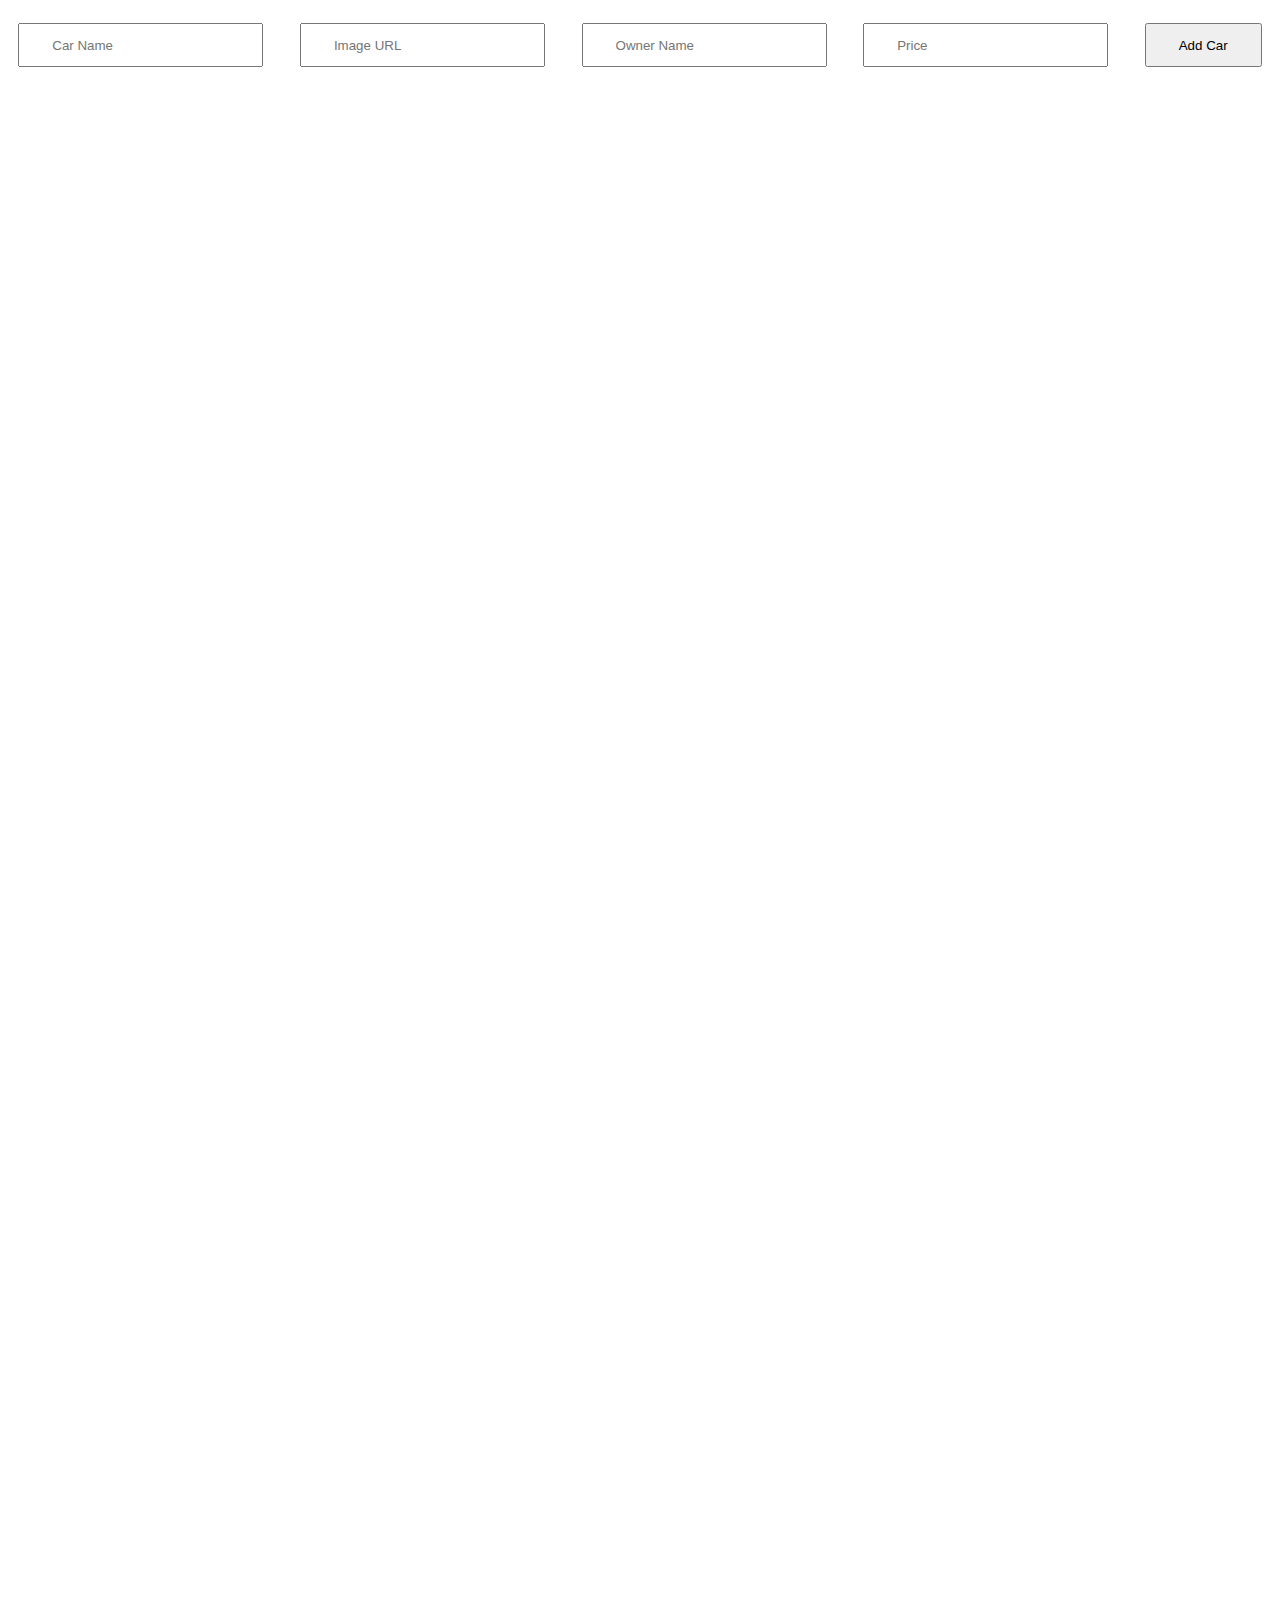
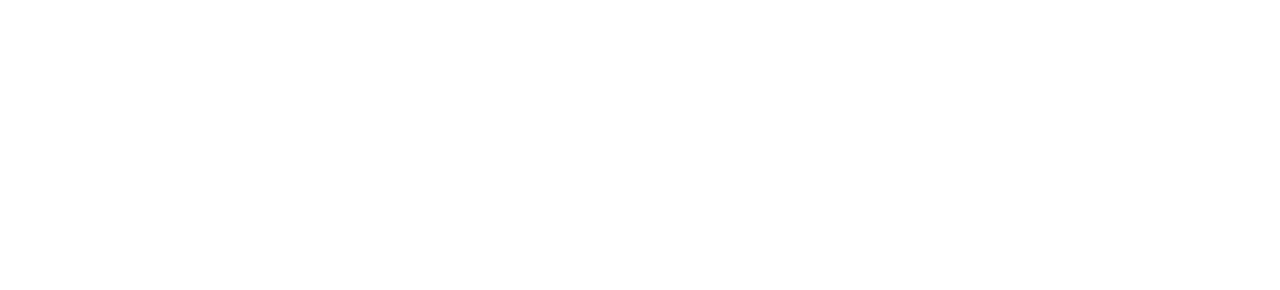
<file: index.html>
<!DOCTYPE html>
<html lang="en">
<head>
    <meta charset="UTF-8">
    <meta name="viewport" content="width=device-width, initial-scale=1.0">
    <title>car Added</title>
    <link rel="stylesheet" href="style.css">
    
</head>
<body>
    
    <div class="caradd">


            <input type="text" id="car_name"  class="abc" placeholder="Car Name">
            <input type="text" id="car_img" class="abc" placeholder="Image URL">
            <input type="text" id="owner_name" class="abc" placeholder="Owner Name">
            <input type="number" id="price" class="abc" placeholder="Price">
            <button onclick="carAdd()" class="abc" id="abc">Add Car</button>
    </div>
    
    
    
     <div class="addcar">
        <!-- <div class="car_card">
            <div class="car_name"><h2>Kia Carens</h2></div>
            <div class="car_img"><img src="kia-carnens.png" alt="" height="100%"></div>
            <div class="name_price"><h3>Sanket Pol</h3> <h3>$950/day</h3></div>
        </div> -->
     </div>



   


    

     <script src="carAdd.js"></script>
     

     
</body>
</html>
</file>
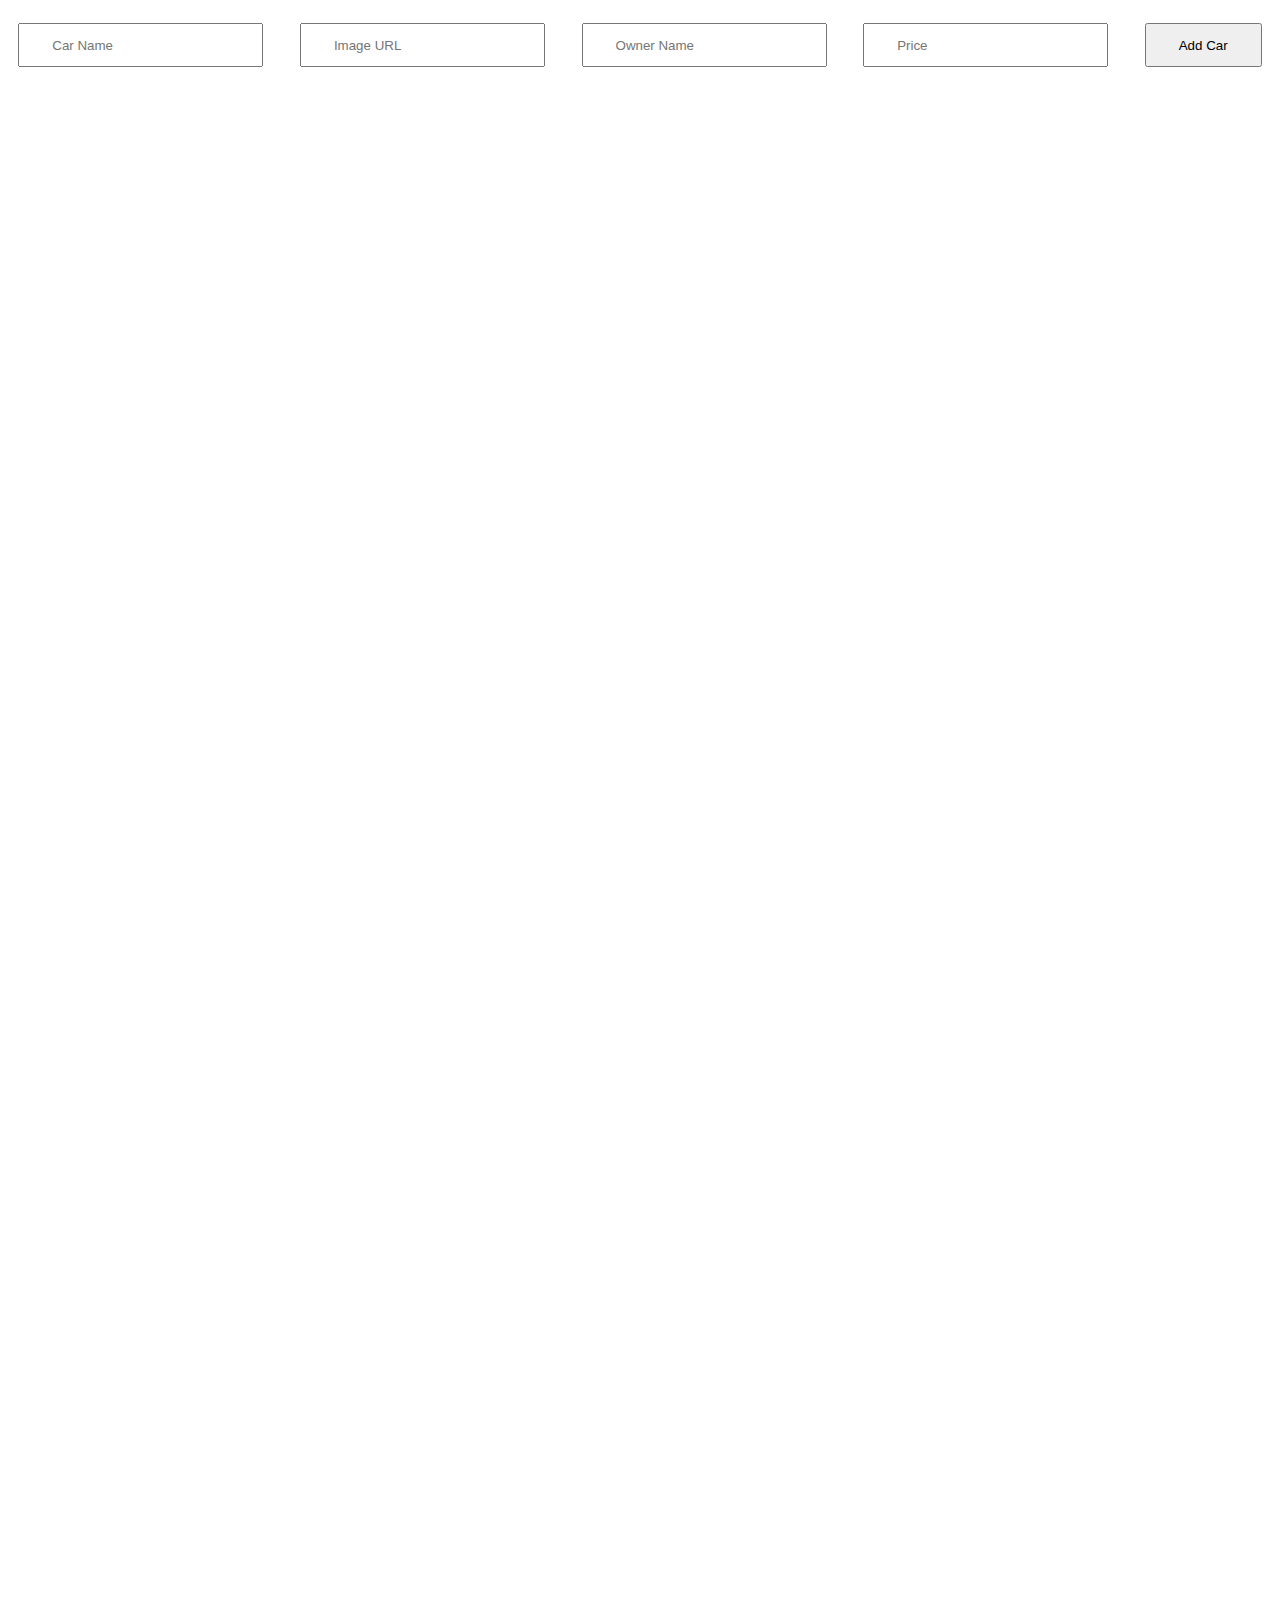
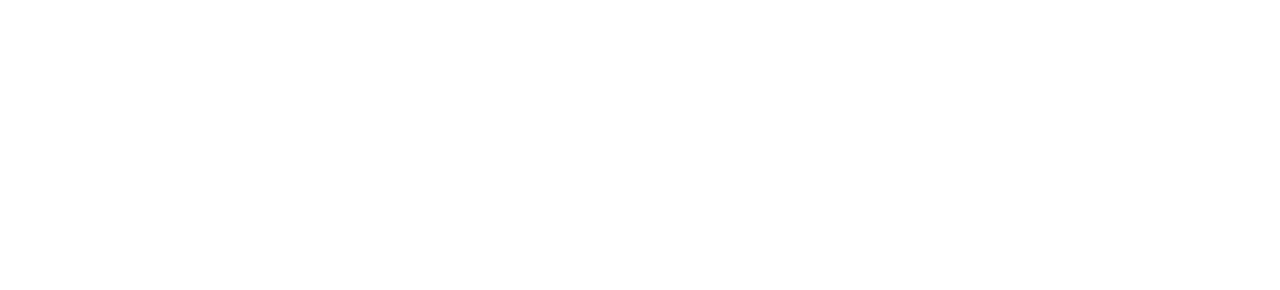
<file: caradd.html>
<!DOCTYPE html>
<html lang="en">
<head>
    <meta charset="UTF-8">
    <meta name="viewport" content="width=device-width, initial-scale=1.0">
    <title>car Added</title>
    <link rel="stylesheet" href="style.css">
    
</head>
<body>
    
    <div class="caradd">


            <input type="text" id="car_name"  class="abc" placeholder="Car Name">
            <input type="text" id="car_img" class="abc" placeholder="Image URL">
            <input type="text" id="owner_name" class="abc" placeholder="Owner Name">
            <input type="number" id="price" class="abc" placeholder="Price">
            <button onclick="carAdd()" class="abc" id="abc">Add Car</button>
    </div>
    
    
    
     <div class="addcar">
        <!-- <div class="car_card">
            <div class="car_name"><h2>Kia Carens</h2></div>
            <div class="car_img"><img src="kia-carnens.png" alt="" height="100%"></div>
            <div class="name_price"><h3>Sanket Pol</h3> <h3>$950/day</h3></div>
        </div> -->
     </div>



   


    

     <script src="carAdd.js"></script>
     

     
</body>
</html>
</file>
<file: style.css>
* {
     margin: 0;
     padding: 0;
     box-sizing: border-box;
     font-family: Arial, Helvetica, sans-serif;
 }

 html,
 body {
     height: 100%;
     width: 100%;

 }

 .navBar {
     height: 100px;
     width: 100%;
     display: flex;
     justify-content: center;
     align-items: center;
     gap: 2vw;
     background-color: black;
     position: fixed;
     z-index: 1;
 }

 .logo {
     height: 50%;
     width: 15%;

 }

 img {
     height: 100%;
     width: 100%;
 }

 a:hover {
     color: rgb(236, 163, 26);
 }

 a {
     text-decoration: none;
     font-size: 1vw;
     font-weight: 700;
     color: white;
     text-transform: uppercase;
 }

 .main {
     height: 80%;
     width: 100%;
     display: flex;
     justify-content: center;
     align-items: center;
     flex-direction: column;
     gap: 3vw;

     background-image: url(_homepage-1-bg.jpg);
     background-position: center;
     background-size: 100%;
     background-repeat: no-repeat;

     z-index: 0;

 }

 .headline {
     text-transform: uppercase;
     color: rgb(243, 160, 5);

 }

 h1 {
     font-weight: 900;
 }

 .xyz{
    padding: 1vw 2.5vw;
    border: none;
}

 select {
     padding: 1vw 3.5vw;
 }

 .btn{
    padding: 1vw 3vw;
    border-radius: 50px;
    color:black;
    font-size: 1.2vw;
    font-weight: 900;
    background-color:rgb(243, 160, 5);
    border: none;
}
 .footar {
     height: 40%;
     width: 100%;
     background-color: rgb(243, 160, 5);



 }

 .car {
     position: absolute;
     top: 350px;
     left: 300px;
 }

 .footar img {

     height: 100%;
     width: 100%;

 }

 .caradd {

     height: 10%;
     width: 100%;
     display: flex;
     justify-content: space-around;
     align-items: center;

 }

 .abc {
     padding: 1vw 2.5vw;


 }





 .addcar {

     width: 100%;
     display: flex;
     justify-content: center;
     align-items: center;
   


     height: 200%;

     flex-wrap: wrap;
     gap: 5vw;
     /* background-color: red; */


 }

 .car_card {

     /* height: 50%; */
  
     background-color: rgb(220, 212, 212);
     width: 300px;
     border-radius: 12px;
     overflow: hidden;


 }



 .car_name {
     background-color: #4a90e2;
     color: white;
     padding: 1vw;
     text-align: center;

 }

 .car_img img {
     width: 100%;
     height: 200px;
     object-fit: cover;
 }

 .name_price {
     display: flex;
     justify-content: space-between;
     padding: 1vw;
     font-size: 1vw;

 }


 @media only screen and (max-width: 600px) {
  
    .caradd{
        height: 70%;
        width: 100%;
        display: flex;
        flex-direction: column;
  
       
    }

   .abc{
    padding: 4vw 10vw;
    
   }

   #abc{
    padding: 4vw 27vw;
    background-color: mediumblue;
    color: white;
    border: none;
    font-weight: 600;
   }

   .addcar{
    height: auto;
    width: 100%;
 
    display: flex;
    justify-content: center;
    align-items: center;
    flex-direction: column;
   }
   .car_card{
    height: 200%;
    width: 95%;
   }
   .car_name{
    height: 20%;
   }
   .car_img{
    height: 40%;
   }

   .name_price{
    height: 20%;
 
   }


 }
</file>
